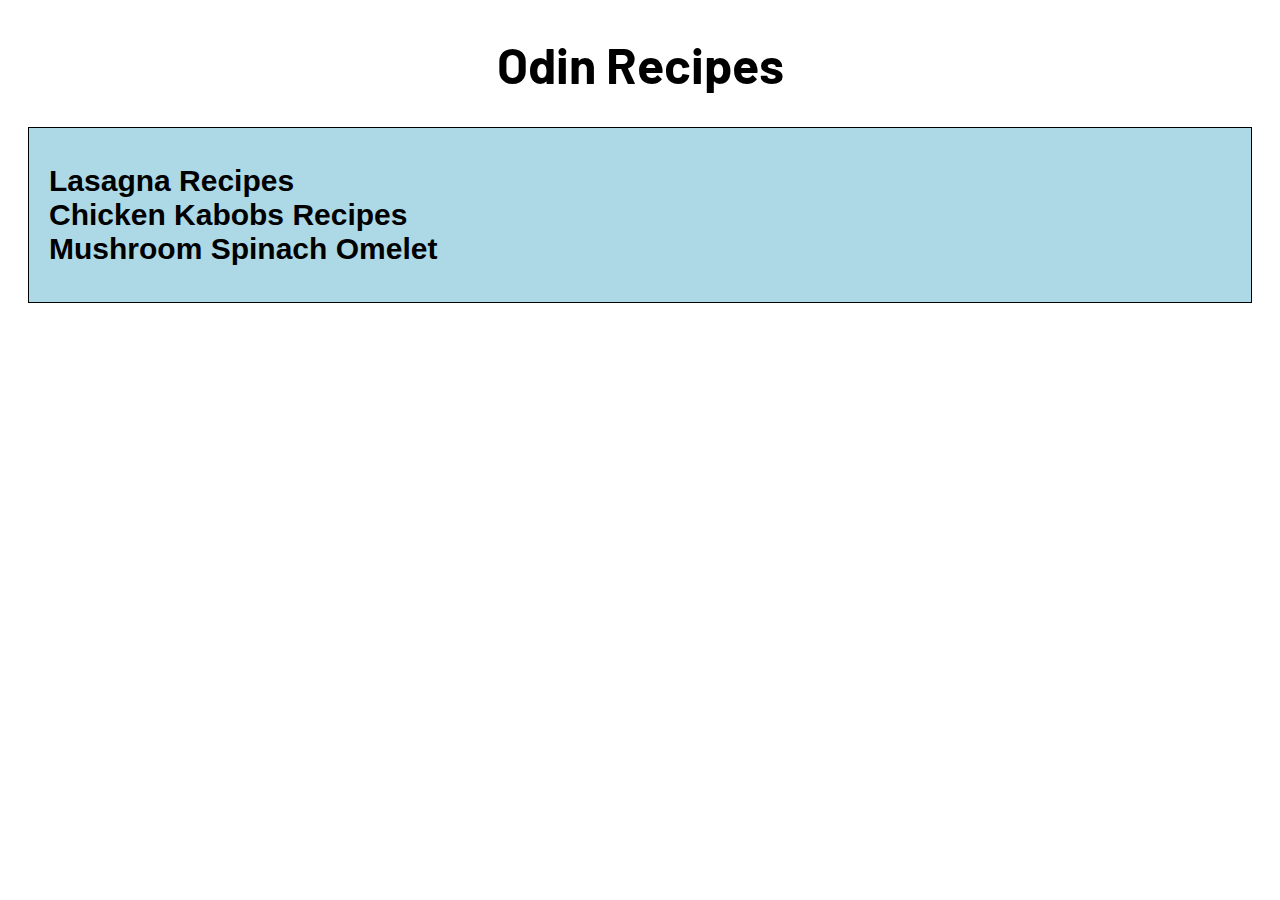
<file: index.html>
<!DOCTYPE html>
<html lang="en">
<head>
    <meta charset="UTF-8">
    <meta http-equiv="X-UA-Compatible" content="IE=edge">
    <meta name="viewport" content="width=device-width, initial-scale=1.0">
    <link rel="stylesheet" href="style.css">
    
    <title>Odin Recipes</title>

</head>
<body>
    <h1>Odin Recipes</h1>

    <div>
        <ul>
            <li><a href="./recipes/lasagna.html">Lasagna Recipes</a></li>
            <li><a href="./recipes/chickenkabobs.html">Chicken Kabobs Recipes</a></li>
            <li><a href="./recipes/omelet.html">Mushroom Spinach Omelet</a></li>
        </ul>
    </div>
</body>
</html>
</file>
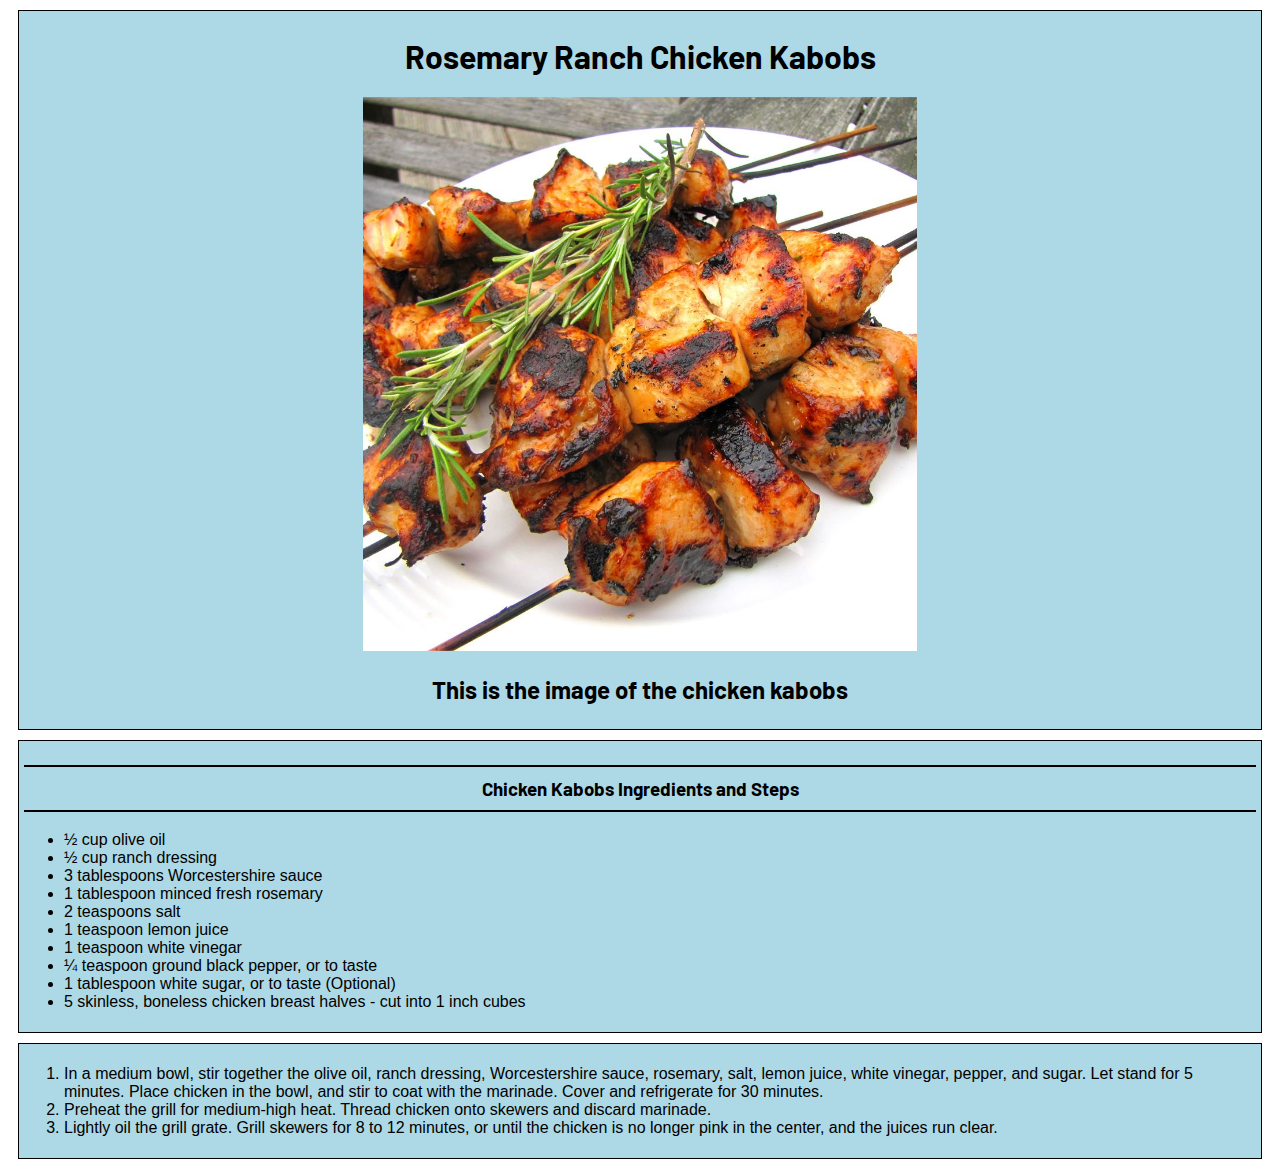
<file: recipes/chickenkabobs.html>
<!DOCTYPE html>
<html lang="en">
<head>
    <meta charset="UTF-8">
    <meta http-equiv="X-UA-Compatible" content="IE=edge">
    <meta name="viewport" content="width=device-width, initial-scale=1.0">
    <link rel="stylesheet" href="chickenkabobs.css">
    <title>Chicken Kabobs Recipes</title>
</head>
<body>
    
    <div class="image container">
        <h1>Rosemary Ranch Chicken Kabobs</h1>
        <img src="../Images/chicken kabobs.jpg" alt="chicken kabobs">
        <h2>This is the image of the chicken kabobs</h2>
    </div>

    <div class="container">
        <h3>Chicken Kabobs Ingredients and Steps</h3>
        <ul>
            <li>½ cup olive oil</li>
            <li>½ cup ranch dressing</li>
            <li>3 tablespoons Worcestershire sauce</li>
            <li>1 tablespoon minced fresh rosemary</li>
            <li>2 teaspoons salt</li>
            <li>1 teaspoon lemon juice</li>
            <li>1 teaspoon white vinegar</li>
            <li>¼ teaspoon ground black pepper, or to taste</li>
            <li>1 tablespoon white sugar, or to taste (Optional)</li>
            <li>5 skinless, boneless chicken breast halves - cut into 1 inch cubes</li>
        </ul>
    </div>

    <div class="container">
        <ol>
            <li>In a medium bowl, stir together the olive oil, ranch dressing, Worcestershire sauce, rosemary, salt, lemon juice, white vinegar, pepper, and sugar. Let stand for 5 minutes. Place chicken in the bowl, and stir to coat with the marinade. Cover and refrigerate for 30 minutes.</li>
            <li>Preheat the grill for medium-high heat. Thread chicken onto skewers and discard marinade.</li>
            <li>Lightly oil the grill grate. Grill skewers for 8 to 12 minutes, or until the chicken is no longer pink in the center, and the juices run clear.</li>
        </ol>
    </div>

</body>
</html>
</file>
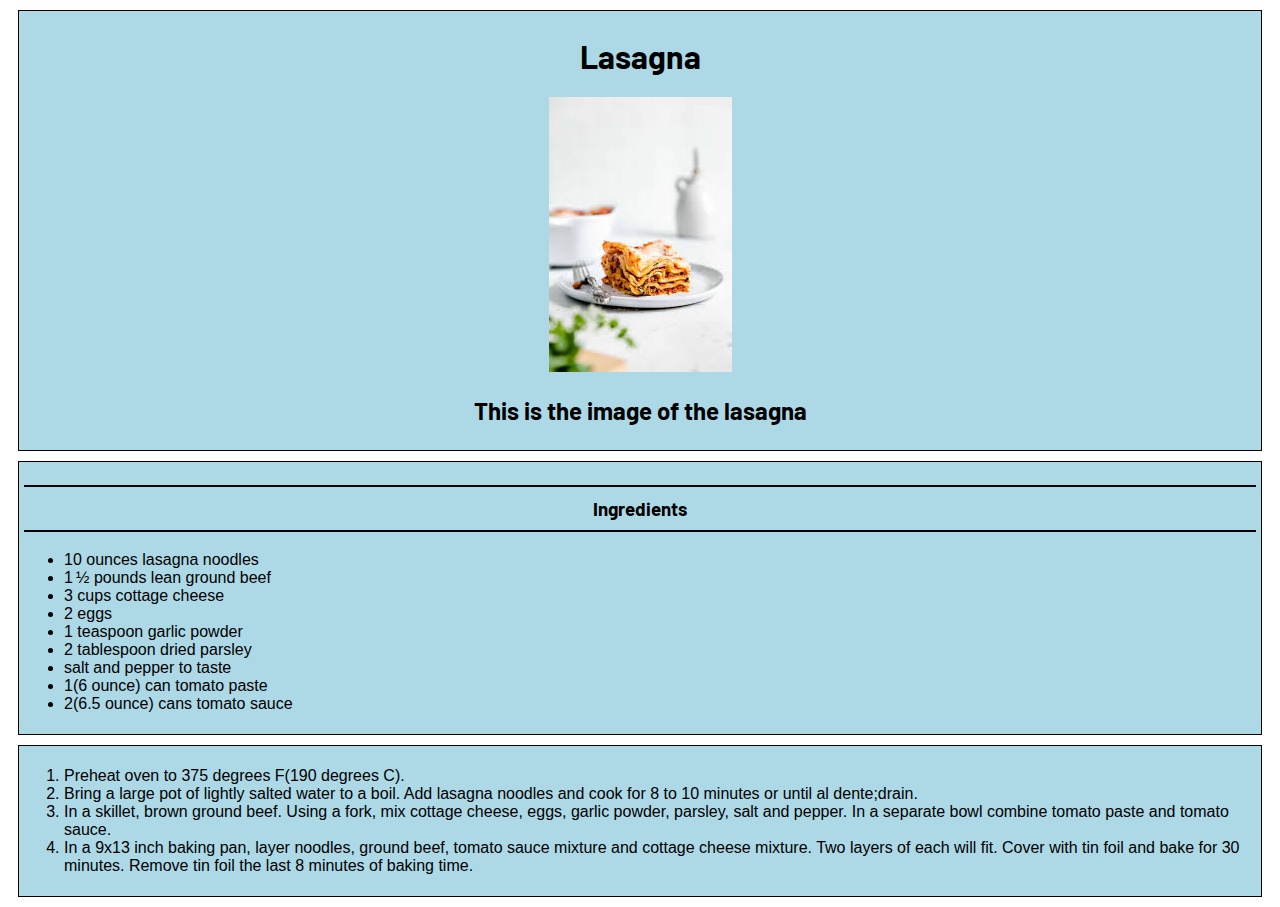
<file: recipes/lasagna.html>
<!DOCTYPE html>
<html lang="en">
<head>
    <meta charset="UTF-8">
    <meta http-equiv="X-UA-Compatible" content="IE=edge">
    <meta name="viewport" content="width=device-width, initial-scale=1.0">
    <link rel="stylesheet" href="lasagna.css">
    <title>Lasagna Recipes</title>
</head>
<body>

    <div class="image container">
        <h1>Lasagna</h1>
        <img src="../Images/lasagna.jpg" alt="Lasagna Images">
        <h2>This is the image of the lasagna</h2>
    </div> 

    <div class="container">
        <h3>Ingredients</h3>
            <ul>
                <li>10 ounces lasagna noodles</li>
                <li>1 ½ pounds lean ground beef</li>
                <li>3 cups cottage cheese</li>
                <li>2 eggs</li>
                <li>1 teaspoon garlic powder</li>
                <li>2 tablespoon dried parsley</li>
                <li>salt and pepper to taste</li>
                <li>1(6 ounce) can tomato paste</li>
                <li>2(6.5 ounce) cans tomato sauce</li>
            </ul>
    </div>

    <div class="container">
        <ol>
            <li>Preheat oven to 375 degrees F(190 degrees C).</li>
            <li>Bring a large pot of lightly salted water to a boil. Add lasagna noodles and cook for 8 to 10 minutes or until al dente;drain.</li>
            <li>In a skillet, brown ground beef. Using a fork, mix cottage cheese, eggs, garlic powder, parsley, salt and pepper. In a separate bowl combine tomato paste and tomato sauce.</li>
            <li>In a 9x13 inch baking pan, layer noodles, ground beef, tomato sauce mixture and cottage cheese mixture. Two layers of each will fit. Cover with tin foil and bake for 30 minutes. Remove tin foil the last 8 minutes of baking time.</li>
        </ol>
    </div>

       


</body>
</html>
</file>
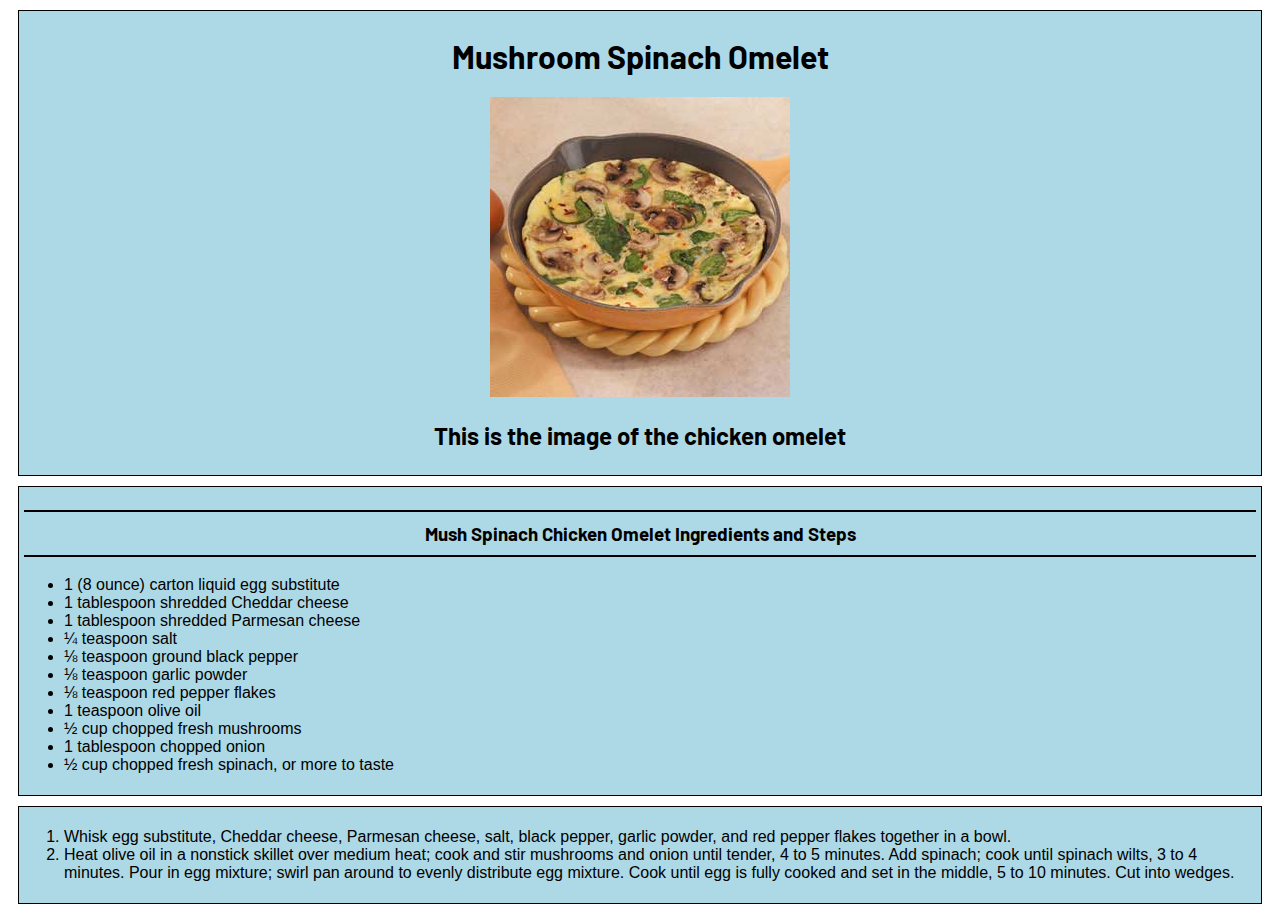
<file: recipes/omelet.html>
<!DOCTYPE html>
<html lang="en">
<head>
    <meta charset="UTF-8">
    <meta http-equiv="X-UA-Compatible" content="IE=edge">
    <meta name="viewport" content="width=device-width, initial-scale=1.0">
    <link rel="stylesheet" href="omelet.css">

    <title>Omelet Recipes</title>
</head>
<body>

    <div class="image container">
        <h1>Mushroom Spinach Omelet</h1>
        <img src="../Images/mushroom spinach omelet.jpg" alt="mushroom spinach omelet">
        <h2>This is the image of the chicken omelet</h2>
    </div>

    <div class="container">
        <h3>Mush Spinach Chicken Omelet Ingredients and Steps</h3>
        <ul>
            <li>1 (8 ounce) carton liquid egg substitute</li>
            <li>1 tablespoon shredded Cheddar cheese</li>
            <li>1 tablespoon shredded Parmesan cheese</li>
            <li>¼ teaspoon salt</li>
            <li>⅛ teaspoon ground black pepper</li>
            <li>⅛ teaspoon garlic powder</li>
            <li>⅛ teaspoon red pepper flakes</li>
            <li>1 teaspoon olive oil</li>
            <li>½ cup chopped fresh mushrooms</li>
            <li>1 tablespoon chopped onion</li>
            <li>½ cup chopped fresh spinach, or more to taste</li>
        </ul>
    </div>

    <div class="container">
        <ol>
            <li>Whisk egg substitute, Cheddar cheese, Parmesan cheese, salt, black pepper, garlic powder, and red pepper flakes together in a bowl.</li>
            <li>Heat olive oil in a nonstick skillet over medium heat; cook and stir mushrooms and onion until tender, 4 to 5 minutes. Add spinach; cook until spinach wilts, 3 to 4 minutes. Pour in egg mixture; swirl pan around to evenly distribute egg mixture. Cook until egg is fully cooked and set in the middle, 5 to 10 minutes. Cut into wedges.</li>
        </ol>
    </div>
</body>
</html>
</file>
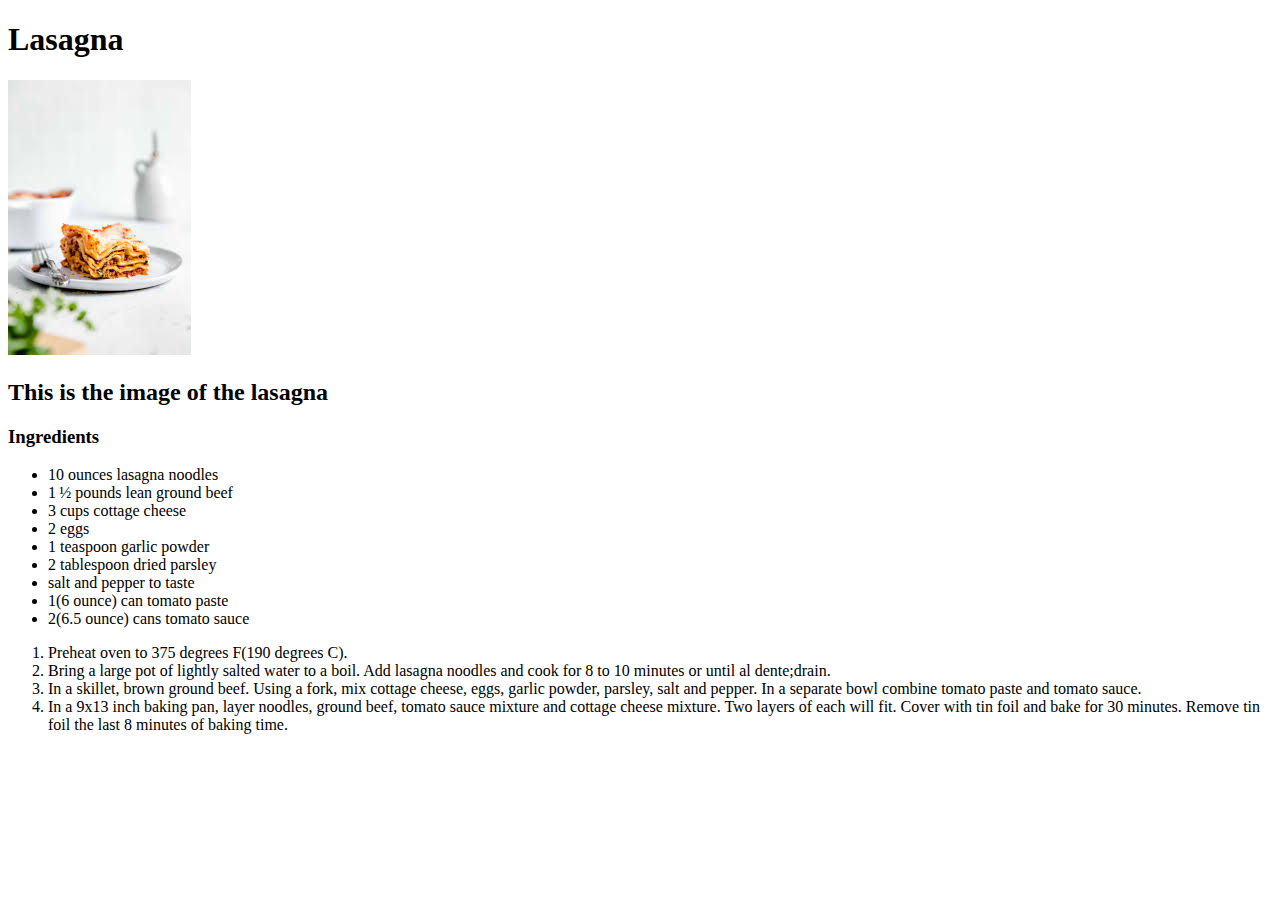
<file: recipes/recipes.html>
<!DOCTYPE html>
<html lang="en">
<head>
    <meta charset="UTF-8">
    <meta http-equiv="X-UA-Compatible" content="IE=edge">
    <meta name="viewport" content="width=device-width, initial-scale=1.0">
    <title>Recipes</title>
</head>
<body>
    <h1>Lasagna</h1>
    <img src="../Images/lasagna.jpg" alt="Lasagna Images">


    <h2>This is the image of the lasagna</h2>


    <h3>Ingredients</h3>
        <ul>
            <li>10 ounces lasagna noodles</li>
            <li>1 ½ pounds lean ground beef</li>
            <li>3 cups cottage cheese</li>
            <li>2 eggs</li>
            <li>1 teaspoon garlic powder</li>
            <li>2 tablespoon dried parsley</li>
            <li>salt and pepper to taste</li>
            <li>1(6 ounce) can tomato paste</li>
            <li>2(6.5 ounce) cans tomato sauce</li>
        </ul>

        <ol>
            <li>Preheat oven to 375 degrees F(190 degrees C).</li>
            <li>Bring a large pot of lightly salted water to a boil. Add lasagna noodles and cook for 8 to 10 minutes or until al dente;drain.</li>
            <li>In a skillet, brown ground beef. Using a fork, mix cottage cheese, eggs, garlic powder, parsley, salt and pepper. In a separate bowl combine tomato paste and tomato sauce.</li>
            <li>In a 9x13 inch baking pan, layer noodles, ground beef, tomato sauce mixture and cottage cheese mixture. Two layers of each will fit. Cover with tin foil and bake for 30 minutes. Remove tin foil the last 8 minutes of baking time.</li>
        </ol>

</body>
</html>
</file>
<file: style.css>
@import url('https://fonts.googleapis.com/css2?family=Barlow:ital,wght@0,500;1,900&display=swap');
/*Fonts that was imported;
- barlow */

body {
    font-family: Arial, Helvetica, sans-serif;
}

div {
    background-color: lightblue;
    padding: 10px;
    margin: 20px;
    border: 1px solid black;
    
}

a {
    color: black;
    font-size: 30px;
    font-weight: bold;
    text-transform: capitalize;
    text-decoration: none;
}

ul {
    list-style-type: none;
    padding: 10px;
}

h1 {
    text-align: center;
    font-size: 50px;
    font-family: barlow;
}
</file>
<file: recipes/chickenkabobs.css>
@import url('https://fonts.googleapis.com/css2?family=Barlow:ital,wght@0,500;1,900&display=swap');
/*Fonts that was imported;
- barlow */

img {
    max-width: 45%;
    max-height: 45%;
}

body {
    font-family: Arial, Helvetica, sans-serif;
}

h1,h2 {
    font-family: barlow;
}

h3 {
    border-top: 2px solid;
    border-bottom: 2px solid;
    padding: 10px;
    text-align: center;
    font-family: barlow;
}

.container {
    background-color: lightblue;
    margin: 10px;
    padding: 5px;
    border: 1px solid black;
}

.image {
    text-align: center;
}
</file>
<file: recipes/lasagna.css>
@import url('https://fonts.googleapis.com/css2?family=Barlow:ital,wght@0,500;1,900&display=swap');
/*Fonts that was imported;
- barlow */

body {
    font-family: Arial, Helvetica, sans-serif;
}

h1,h2 {
    font-family: barlow;
}

h3 {
    border-top: 2px solid;
    border-bottom: 2px solid;
    padding: 10px;
    text-align: center;
    font-family: barlow;
}

.container {
    background-color: lightblue;
    margin: 10px;
    padding: 5px;
    border: 1px solid black;
}

.image {
    text-align: center;
}
</file>
<file: recipes/omelet.css>
@import url('https://fonts.googleapis.com/css2?family=Barlow:ital,wght@0,500;1,900&display=swap');
/*Fonts that was imported;
- barlow */

body {
    font-family: Arial, Helvetica, sans-serif;
}

h1,h2 {
    font-family: barlow;
}

/* h3 {
    text-align: center;
    text-decoration: underline overline;
    text-underline-offset: 10px;
    
    margin: 10px;
} */

h3 {
    border-top: 2px solid;
    border-bottom: 2px solid;
    padding: 10px;
    text-align: center;
    font-family: barlow;
}

.container {
    background-color: lightblue;
    margin: 10px;
    padding: 5px;
    border: 1px solid black;
}

.image {
    text-align: center;
}
</file>
